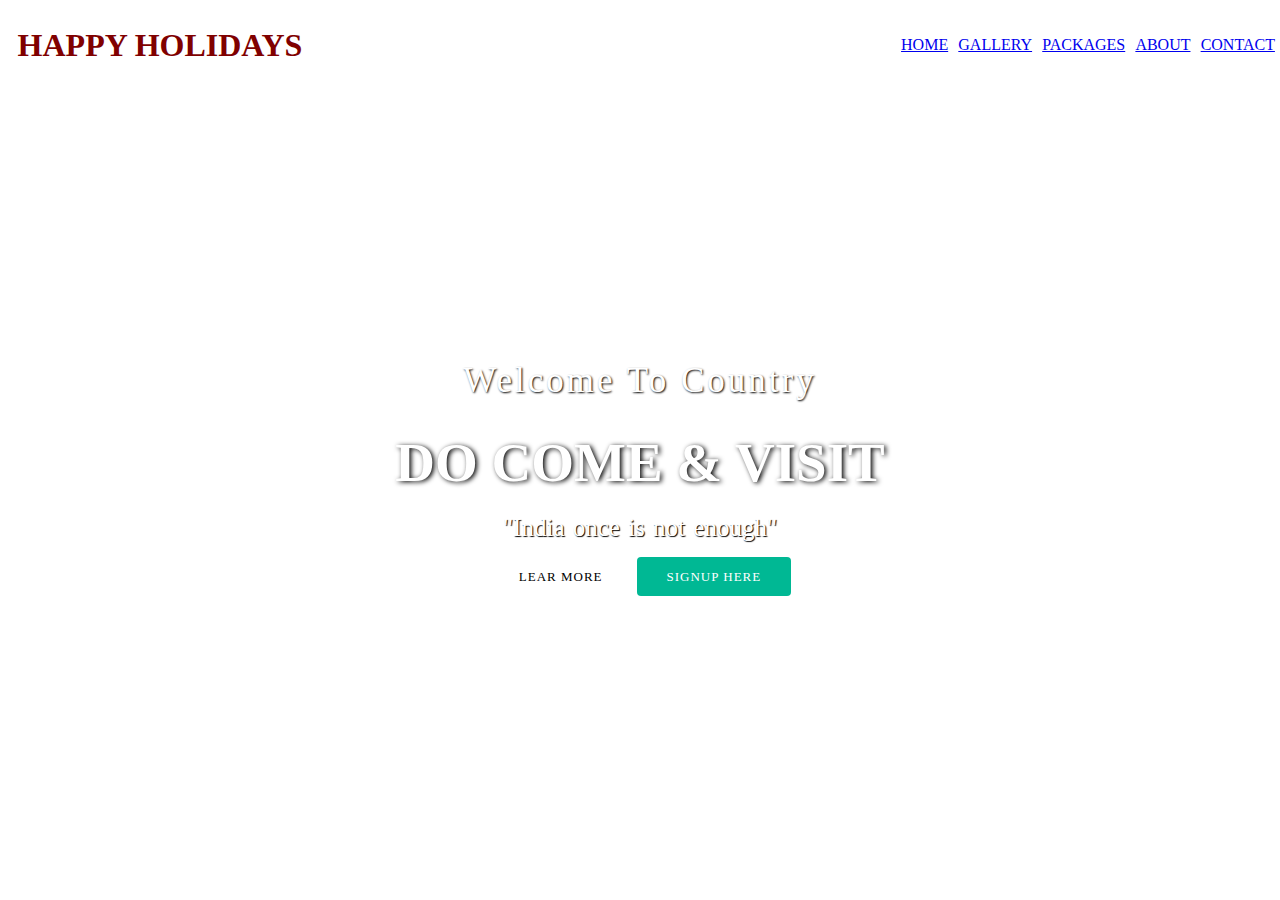
<file: index.html>
<!DCTYPE html>
<html>
<head>
	<title></title>
	<link rel="stylesheet" type="text/css" href="css/style.css">
	<link rel="stylesheet" type="text/css" href="https://cdnjs.cloudflare.com/ajax/libs/animate.css/4.1.1/animate.min.css">
</head>
<body>

<header>
	<nav>
		<div class="logo"> <h1 class="animate__heartBeat"> HAPPY HOLIDAYS </h1> </div>
		<div class="menu">
			<a href="C:\Users\HP\OneDrive\Desktop\HAPPY HOLIDAYS/index.html">Home</a>
			<a href="https://www.holidify.com/country/india/photos.html">Gallery</a>
			<a href="https://www.holidify.com/country/india/packages.html"> Packages</a>
			<a href="https://www.holidify.com/about-us">About</a>
			<a href="#">Contact</a>
			
		</div>
	</nav>
		<main>
			<section>
				<h3>Welcome To Country</h3>
				<h1>Do Come & Visit <span class="change_content"> </span></h1>
				<p>"India once is not enough"</p>
				<a href="https://en.wikipedia.org/wiki/Summer_vacation" class="btnone">Lear More</a>
				<a href="https://www.holidify.com/login?redirectUrl=/addTrip" class="btntwo">signup here</a>
			</section>
		</main>

</header>



</body>
</html>
</file>
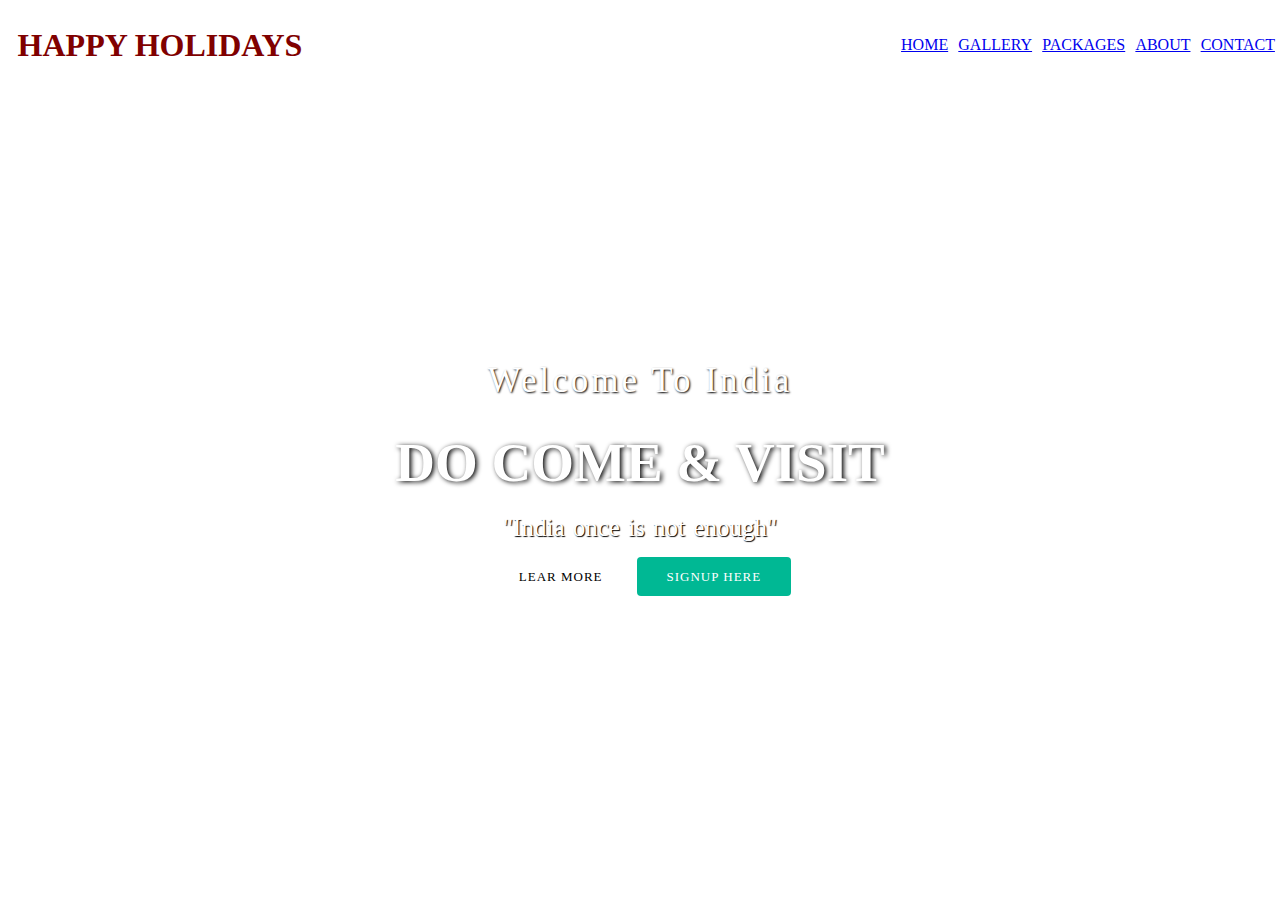
<file: home page.html>
<!DOCTYPE html>
<html>
<head>
	<title></title>
	<link rel="stylesheet" type="text/css" href="css/style1.css">
	<link rel="stylesheet" type="text/css" href="https://cdnjs.cloudflare.com/ajax/libs/animate.css/4.1.1/animate.min.css">
</head>
<body>




<header>
	<nav>
		<div class="logo"> <h1 class="animate__heartBeat"> HAPPY HOLIDAYS </h1> </div>
		<div class="menu">
			<a href="#">Home</a>
			<a href="https://www.holidify.com/country/india/photos.html">Gallery</a>
			<a href="https://www.holidify.com/country/india/packages.html"> Packages</a>
			<a href="https://www.holidify.com/country/india/getting-around.html">About</a>
			<a href="#">Contact</a>
			
		</div>
	</nav>
		<main>
			<section>
				<h3>Welcome To India</h3>
				<h1>Do Come & Visit <span class="change_content"> </span></h1>
				<p>"India once is not enough"</p>
				<a href="" class="btnone">Lear More</a>
				<a href="" class="btntwo">signup here</a>
				
			</section>
		</main>

</header>



</body>
</html>
</file>
<file: css/style.css>
*{
	margin: 0; padding: 0; box-sizing: border-box;
}

header{
	width: 100%; height: 100vh;	
	background-image: url(https://source.unsplash.com/user/erondu/1600x900);
	background-repeat: no-repeat;
	background-size: cover;
}
nav{
	width: 100%; height: 10vh;
	background:
	color: white; display: flex; justify-content: space-between; 
	align-items: center; text-transform: uppercase;
}

nav .logo{
	width: 25%; text-align: center;
	color: #800000;
}

nav .menu{
	width: 30%; 
	text-decoration: none;
	display: flex; justify-content: space-around;

}

nav .manu a {
	width: 20%;
	text-decoration: none; color: white;
	font-weight: bold;

}

nav .manu a: first-child{
	color: #00b894;
}

main{
	width: 100%;
	height: 85vh;
	display: flex;
	justify-content: center;
	align-items: center;
	text-align: center; color: white;
}



section h3{
	font-size: 35px; font-weight: 200; letter-spacing: 3px;
	text-shadow: 1px 1px 2px black;
}

section h1{
	margin: 30px 0 20px 0;
	font-size: 55px;
	font-weight: 600;
	text-shadow: 2px 1px 5px black;
	text-transform: uppercase;
}

section p{
	font-size: 25px;
	word-spacing: 2px;
	margin-bottom: 25px;
	text-shadow: 1px 1px 1px black;
}

section a{
	padding: 12px 30px;
	border-radius: 4px;
	outline: none;
	text-transform: uppercase;
	font-size: 13px;
	font-weight: 500;
	text-decoration: none;
	letter-spacing: 1px;
	transition: all .5s ease;
}


section .btnone{
	background: #fff;
	color: #000;

}

.btnone:hover{
	background: #00b894;
	color: white;
}
section .btntwo{
	background: #00b894;
	color: white;
}

.btntwo:hover{
	background: #fff;
	color: #000;
}
.change_content:after{
	content: '';
	animation: changetext 10s infinite linear;
	color: #00b894;
}

@keyframes changetext{
	0% { content: "Darjeeling"; }
	20% { content:"Jammu Kashmir"; }
	30% { content:"Australia"; }
	50% { content:"Bhutan"; }
	70% { content:"Maldives"; }
	90% { content: "Greece"; }
	100% { content:"Singapore"; }
}
</file>
<file: css/style1.css>
*{
	margin: 0; padding: 0; box-sizing: border-box;
}

header{
	width: 100%; height: 100vh;
	background-image: url(https://source.unsplash.com/user/erondu/daily);
	background-repeat: no-repeat;
	background-size: cover;
}
nav{
	width: 100%; height: 10vh;
	background:
	color: white; display: flex; justify-content: space-between; 
	align-items: center; text-transform: uppercase;
}

nav .logo{
	width: 25%; text-align: center;
	color: #800000;
}

nav .menu{
	width: 30%; 
	text-decoration: none;
	display: flex; justify-content: space-around;

}

nav .manu a {
	width: 20%;
	text-decoration: none; color: white;
	font-weight: bold;

}

nav .manu a: first-child{
	color: #00b894;
}

main{
	width: 100%;
	height: 85vh;
	display: flex;
	justify-content: center;
	align-items: center;
	text-align: center; color: white;
}



section h3{
	font-size: 35px; font-weight: 200; letter-spacing: 3px;
	text-shadow: 1px 1px 2px black;
}

section h1{
	margin: 30px 0 20px 0;
	font-size: 55px;
	font-weight: 600;
	text-shadow: 2px 1px 5px black;
	text-transform: uppercase;
}

section p{
	font-size: 25px;
	word-spacing: 2px;
	margin-bottom: 25px;
	text-shadow: 1px 1px 1px black;
}

section a{
	padding: 12px 30px;
	border-radius: 4px;
	outline: none;
	text-transform: uppercase;
	font-size: 13px;
	font-weight: 500;
	text-decoration: none;
	letter-spacing: 1px;
	transition: all .5s ease;
}


section .btnone{
	background: #fff;
	color: #000;

}

.btnone:hover{
	background: #00b894;
	color: white;
}
section .btntwo{
	background: #00b894;
	color: white;
}

.btntwo:hover{
	background: #fff;
	color: #000;
}
.change_content:after{
	content: '';
	animation: changetext 10s infinite linear;
	color: #00b894;
}

@keyframes changetext{
	0% { content: "Darjeeling"; }
	20% { content:"Jammu Kashmir"; }
	30% { content:"Australia"; }
	50% { content:"Bhutan"; }
	70% { content:"Maldives"; }
	90% { content: "Greece"; }
	100% { content:"Singapore"; }
}
</file>
